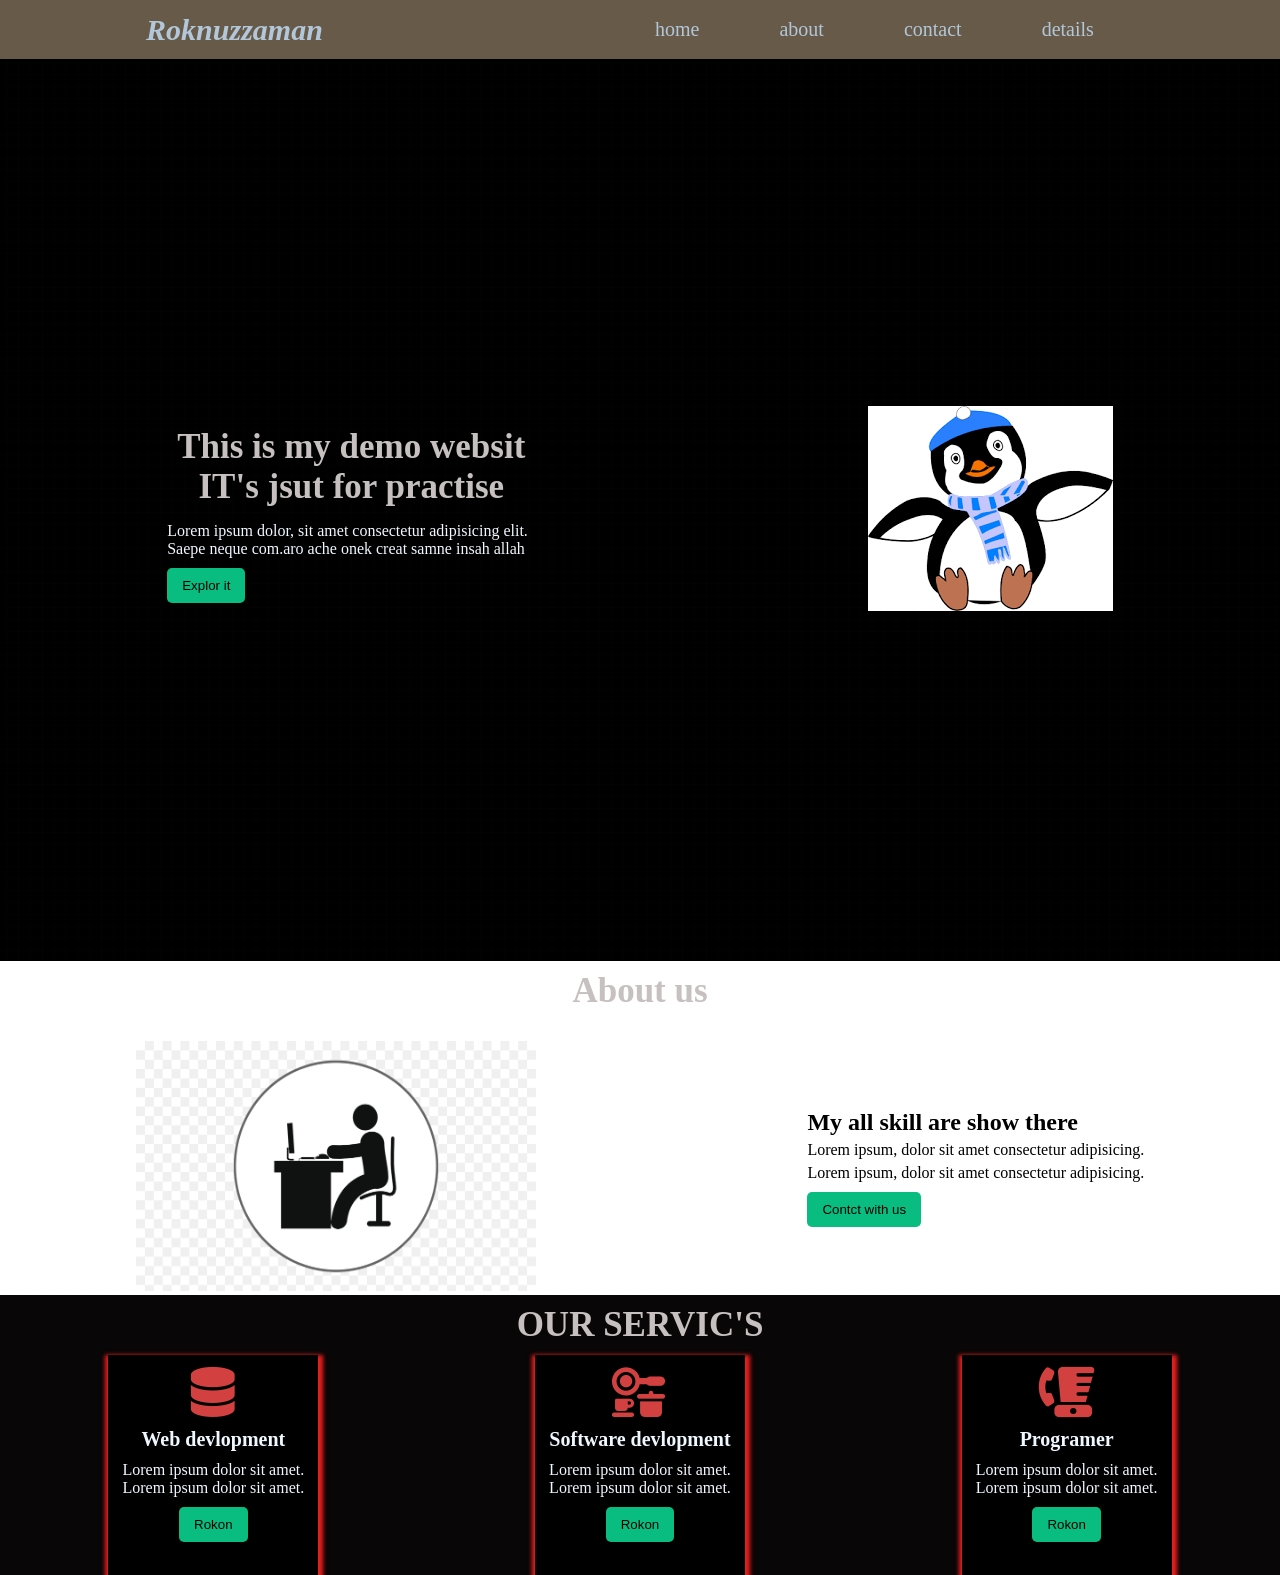
<file: index.html>
<!DOCTYPE html>
<html lang="en">
<head>
    <meta charset="UTF-8">
    <meta name="viewport" content="width=device-width, initial-scale=1.0">
    <title>Document</title>
    <link rel="stylesheet" href="./style.css">
    <link rel="stylesheet" href="https://cdnjs.cloudflare.com/ajax/libs/font-awesome/6.4.0/css/all.min.css">
</head>
<body>
    <header>
        <nav>
            <div class="contain">
                <div class="logo">
                    <b><em>Roknuzzaman</em></b>
                </div>
                <div class="menus">
                    <li>home </li>
                    <li>about</li>
                    <li>contact</li>
                    <li>details</li>
                </div>
            </div>
        </nav>
    </header>
    <main>
        <section>
            <div class="body">
                <div class="btext">
                    <h1>This is my demo websit <br>IT's jsut for practise</h1>
                    <p>Lorem ipsum dolor, sit amet consectetur adipisicing elit. <br>Saepe neque com.aro ache onek creat samne insah allah</p>
                    <button>Explor it</button>
                </div>
                <div class="sr">
                    <img src="./images.png" alt="">
                </div>
            </div>
        </section>
        <section>
            <h1>About us</h1>
            <div class="about">
                <div class="textp">
                    <h2>My all skill are show there <br></h2>
                    <p>Lorem ipsum, dolor sit amet consectetur adipisicing.</p>
                    <p>Lorem ipsum, dolor sit amet consectetur adipisicing.</p>
                    <button>Contct with us</button>
                </div>
                <div class="skill">
                    <img class="desgain" src="./skill.png" alt="">
                </div>
            </div>
        </section>
       <!-- This is servic section -->
       <section>
        <div class="all">
            <h1>OUR SERVIC'S</h1>
            <div class="servic">
                <div class="box">
                     <h3><i class="fa-solid fa-database"></i><br></h3>
                    <b>Web devlopment</b>
                    <p>Lorem ipsum dolor sit amet. <br>Lorem ipsum dolor sit amet.</p>
                    <button>Rokon</button>
                </div>
                <div class="box">
                    <h3><i class="fa-solid fa-kitchen-set"><br></i></h3>
                   <b>Software devlopment</b>
                   <p>Lorem ipsum dolor sit amet. <br>Lorem ipsum dolor sit amet.</p>
                   <button>Rokon</button>
               </div>
               <div class="box">
                <h3><i class="fa-solid fa-blender-phone"></i><br></h3>
               <b>Programer</b>
               <p>Lorem ipsum dolor sit amet. <br>Lorem ipsum dolor sit amet.</p>
               <button>Rokon</button>
           </div>
            </div>

        </div>
       </section>
    </main>
    <footer>
    </footer>
</body>
</html>
</file>
<file: style.css>
*{
    margin: 0px;
    padding: 0px;
}
.contain{
    background-color: rgb(103, 90, 73);
    display: flex;   
    align-items: center;
    list-style: none;
    justify-content: space-around;
    color: rgb(178, 199, 217);
}
.logo{
    font-size: 30px;
}
.menus{
    display: flex;
}
.menus li{
    font-size: 20px;
    padding: 18px 40px;
}
.menus li:hover{
    background-color: rgb(33, 27, 19);
}
/* This is main tag */
.body{
    display: flex;
    justify-content: space-around;
    border: 1px solid black;
    height: 100vh;
    color: aliceblue;
    align-items: center;
    background-image:url(./358583560_1623350578164339_7686885198419391453_n.png),linear-gradient(45deg,#000,#000);
}
button{
    margin-top: 10px;
    padding: 10px 15px;
    border: none;
    border-radius: 5px;
    background-color: rgb(9, 189, 129);
}
.btext p{
    margin-top: 5px;
}
.desgain{
    width: 400px;
    height: 250px;
}
.about{
    display: flex;
    justify-content: space-around;
    align-items: center;
    flex-direction: row-reverse;
    margin-top: 20px;
}
h1{
    text-align: center;
    font-size: 35px;
    padding-top: 10px;
    color: #c6c0c0;
    padding: 10px;
}
.textp p{
    margin-top: 5px;
}
.box{
    width: 190px;
    height: 200px;
    background-color: #000;
    color: aliceblue;
    padding: 10px;
    text-align: center;
    box-shadow: 1px 4px 4px 4px rgb(233, 31, 31);
}
.servic{
    display: flex;
    justify-content: space-around;
    align-items: center;
}
.box h3{
    font-size: 50px;
    color: #d24040;
    margin-bottom: 5px;
}
.all{
    background-color: #080606;
}
.box p{
    margin-top: 10px;
}
.box b{
    font-size: 20px;
}
</file>
